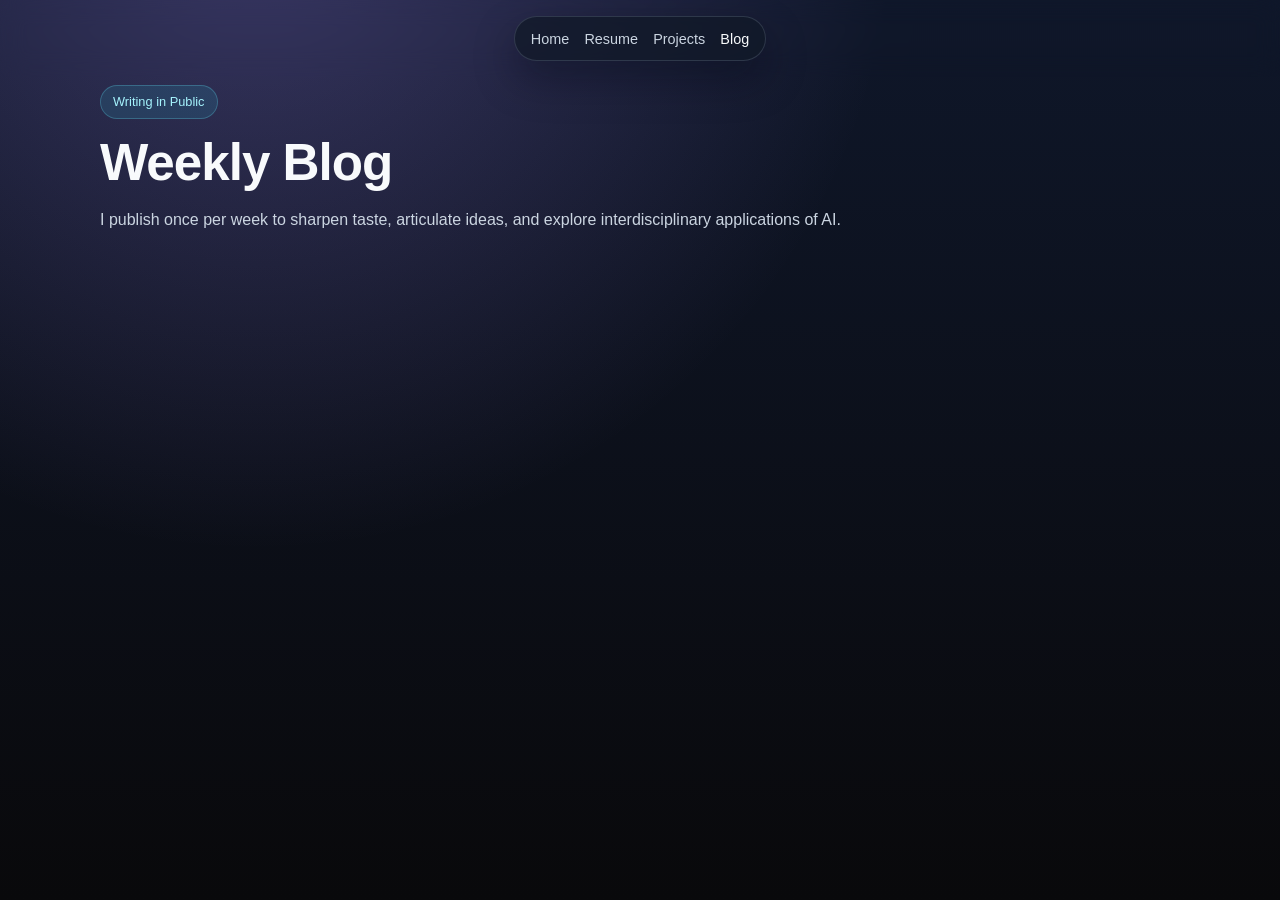
<file: blog.html>
<!DOCTYPE html>
<html lang="en">
  <head>
    <meta charset="UTF-8" />
    <meta name="viewport" content="width=device-width, initial-scale=1.0" />
    <title>Blog | Pulkit Bhasin</title>
    <link rel="stylesheet" href="styles.css" />
  </head>
  <body>
    <nav class="top-nav">
      <ul>
        <li><a href="index.html">Home</a></li>
        <li><a href="resume.html">Resume</a></li>
        <li><a href="projects.html">Projects</a></li>
        <li><a class="active" href="blog.html">Blog</a></li>
      </ul>
    </nav>

    <main class="page page-offset">
      <header class="page-header">
        <span class="badge">Writing in Public</span>
        <h1>Weekly Blog</h1>
        <p>
          I publish once per week to sharpen taste, articulate ideas, and
          explore interdisciplinary applications of AI.
        </p>
      </header>

    </main>
  </body>
</html>
</file>
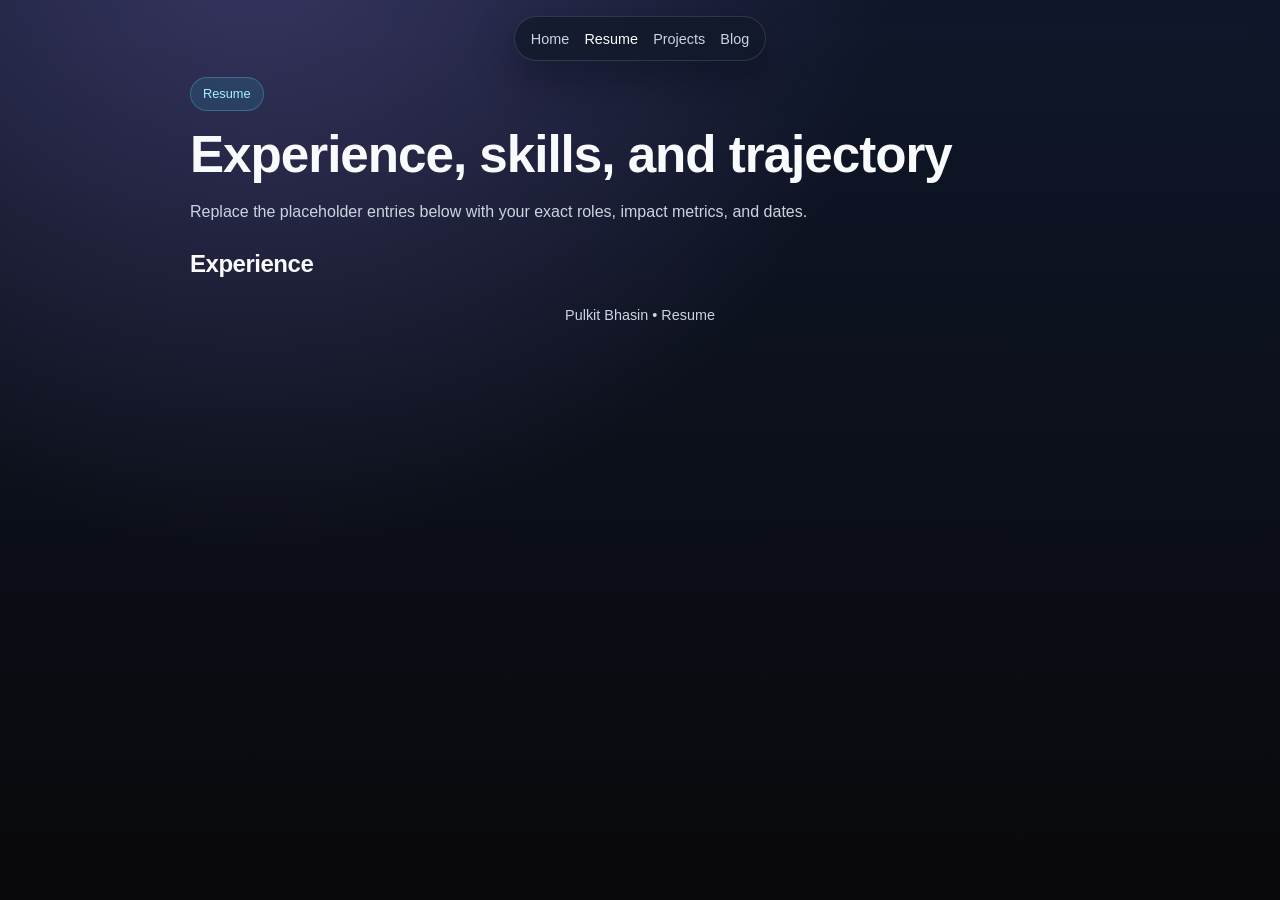
<file: resume.html>
<!DOCTYPE html>
<html lang="en">
  <head>
    <meta charset="UTF-8" />
    <meta name="viewport" content="width=device-width, initial-scale=1.0" />
    <title>Resume | Pulkit Bhasin</title>
    <link rel="stylesheet" href="styles.css" />
  </head>
  <body>
    <nav class="top-nav">
      <ul>
        <li><a href="index.html">Home</a></li>
        <li><a class="active" href="resume.html">Resume</a></li>
        <li><a href="projects.html">Projects</a></li>
        <li><a href="blog.html">Blog</a></li>
      </ul>
    </nav>

    <main class="page page-small">
      <header class="page-header">
        <span class="badge">Resume</span>
        <h1>Experience, skills, and trajectory</h1>
        <p>
          Replace the placeholder entries below with your exact roles, impact
          metrics, and dates.
        </p>
      </header>

      <section>
        <h2>Experience</h2>
      </section>

      <footer>Pulkit Bhasin • Resume</footer>
    </main>
  </body>
</html>
</file>
<file: styles.css>
:root {
  --bg: #09090b;
  --surface: #111827;
  --surface-alt: #1f2937;
  --text: #f8fafc;
  --text-muted: #cbd5e1;
  --border: rgba(148, 163, 184, 0.22);
  --accent: #a78bfa;
  --accent-2: #22d3ee;
  --shadow: 0 18px 40px rgba(3, 7, 18, 0.35);
  --page-gradient:
    radial-gradient(
      circle at 20% -10%,
      rgba(167, 139, 250, 0.28) 0%,
      rgba(167, 139, 250, 0) 45%
    ),
    linear-gradient(180deg, #0f172a 0%, #09090b 100%);
}

* {
  box-sizing: border-box;
}

html {
  scroll-behavior: smooth;
}

body {
  margin: 0;
  font-family: "Inter", "Segoe UI", Roboto, sans-serif;
  min-height: 100vh;
  background: #09090b;
  position: relative;
  color: var(--text);
  line-height: 1.6;
}

body::before {
  content: "";
  position: fixed;
  inset: 0;
  z-index: -1;
  background: var(--page-gradient);
  pointer-events: none;
}

a {
  color: var(--accent-2);
}

.page {
  width: min(1080px, 92vw);
  margin: 0 auto 4rem;
}

.page-small {
  width: min(900px, 92vw);
}

.page-offset {
  margin-top: 0.5rem;
}

.top-nav {
  position: sticky;
  top: 0;
  z-index: 10;
  display: flex;
  justify-content: center;
  padding: 1rem 0;
  backdrop-filter: blur(12px);
}

.top-nav ul {
  list-style: none;
  margin: 0;
  padding: 0.55rem 1rem;
  display: flex;
  gap: 0.95rem;
  border: 1px solid var(--border);
  border-radius: 999px;
  background: rgba(17, 24, 39, 0.75);
  box-shadow: var(--shadow);
}

.top-nav a {
  text-decoration: none;
  color: var(--text-muted);
  font-size: 0.9rem;
}

.top-nav a:hover,
.top-nav a.active {
  color: var(--text);
}

.badge {
  display: inline-flex;
  align-items: center;
  gap: 0.45rem;
  background: rgba(34, 211, 238, 0.12);
  color: #a5f3fc;
  border: 1px solid rgba(103, 232, 249, 0.25);
  border-radius: 999px;
  padding: 0.35rem 0.75rem;
  font-size: 0.8rem;
}

h1,
h2,
h3 {
  letter-spacing: -0.02em;
}

h1 {
  margin: 1rem 0 0.8rem;
  line-height: 1.1;
  font-size: clamp(2.1rem, 4vw, 3.4rem);
}

p {
  color: var(--text-muted);
}

.hero {
  padding: 5.5rem 0 2.5rem;
  display: grid;
  grid-template-columns: 1fr;
  gap: 2rem;
  align-items: start;
}

.hero-single {
  min-height: calc(100vh - 8rem);
  display: flex;
  align-items: center;
}

.hero p {
  font-size: 1.05rem;
  max-width: 60ch;
}

.hero-actions {
  margin-top: 1.4rem;
  display: flex;
  gap: 0.85rem;
  flex-wrap: wrap;
}

.button {
  display: inline-block;
  border-radius: 0.8rem;
  text-decoration: none;
  font-weight: 600;
  padding: 0.65rem 1rem;
  border: 1px solid transparent;
}

.button.primary {
  color: #0f172a;
  background: linear-gradient(120deg, var(--accent), #67e8f9);
}

.button.ghost {
  color: var(--text);
  border-color: var(--border);
  background: rgba(17, 24, 39, 0.7);
}

.surface {
  border: 1px solid var(--border);
  background: linear-gradient(
    150deg,
    rgba(17, 24, 39, 0.98),
    rgba(15, 23, 42, 0.92)
  );
  border-radius: 1rem;
  box-shadow: var(--shadow);
}

.card {
  background: rgba(17, 24, 39, 0.8);
  border: 1px solid rgba(148, 163, 184, 0.2);
  border-radius: 0.9rem;
  padding: 0.95rem;
}

section.surface {
  margin-top: 1.15rem;
  padding: 1.2rem;
}

.grid-two {
  display: grid;
  grid-template-columns: 1fr 1fr;
  gap: 1rem;
}

.cards-grid {
  display: grid;
  grid-template-columns: repeat(2, minmax(0, 1fr));
  gap: 1rem;
}

.timeline {
  margin: 0.75rem 0 0;
  padding: 0;
  list-style: none;
}

.timeline li + li {
  margin-top: 0.85rem;
}

.timeline strong {
  display: block;
  font-size: 0.95rem;
}

.muted {
  color: var(--text-muted);
  font-size: 0.92rem;
}

.chips {
  display: flex;
  flex-wrap: wrap;
  gap: 0.5rem;
  margin-top: 0.8rem;
}

.chip {
  border: 1px solid rgba(148, 163, 184, 0.3);
  background: rgba(15, 23, 42, 0.8);
  border-radius: 999px;
  padding: 0.28rem 0.62rem;
  font-size: 0.83rem;
  color: #dbeafe;
}

.project-card video {
  width: 100%;
  min-height: 165px;
  border-radius: 0.7rem;
  background: linear-gradient(135deg, #1f2937, #0f172a);
  border: 1px solid rgba(148, 163, 184, 0.25);
}

.links {
  display: flex;
  gap: 0.8rem;
  margin-top: 0.75rem;
  flex-wrap: wrap;
}

.stack {
  display: grid;
  gap: 0.75rem;
}

.section-title {
  margin: 0 0 0.4rem;
  font-size: 1.35rem;
}

.lead {
  margin: 0 0 0.9rem;
}

footer {
  margin-top: 1.3rem;
  color: var(--text-muted);
  text-align: center;
  font-size: 0.9rem;
}

@media (max-width: 900px) {
  .hero,
  .grid-two,
  .cards-grid {
    grid-template-columns: 1fr;
  }
}
</file>
